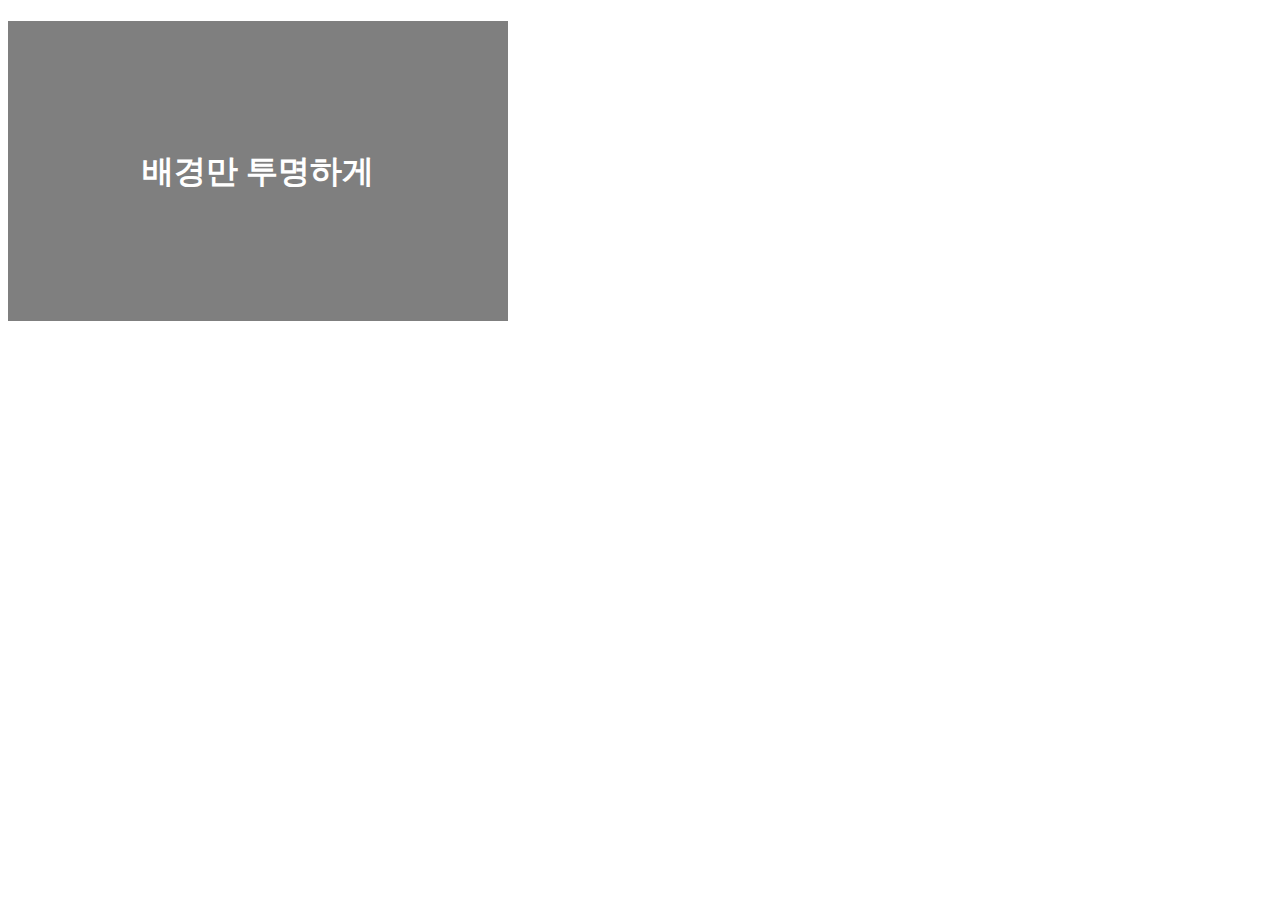
<file: test.html>
<!DOCTYPE html>
<html lang="en">

<head>
  <meta charset="UTF-8">
  <meta http-equiv="X-UA-Compatible" content="IE=edge">
  <meta name="viewport" content="width=device-width, initial-scale=1.0">
  <title>Document</title>
</head>

<style>
    .box01{
        width: 500px;
        height: 300px; 
        position: relative;
        background: url(https://cdn.pixabay.com/photo/2020/06/28/00/04/chicago-5347435_960_720.jpg);
        background-size: cover;
        }
    .box01::before{
        content: "";
        opacity: 0.5;
        position: absolute;
        top: 0px;
        left: 0px;
        right: 0px;
        bottom: 0px;
        background-color: #000;
    }
    .box01 h1{
    color: #fff;
    text-align: center;
    line-height: 300px;  
    position: relative;}

</style>

<body>
  <div class="box01">
    <h1>배경만 투명하게</h1>
  </div>
</body>

</html>
</file>
